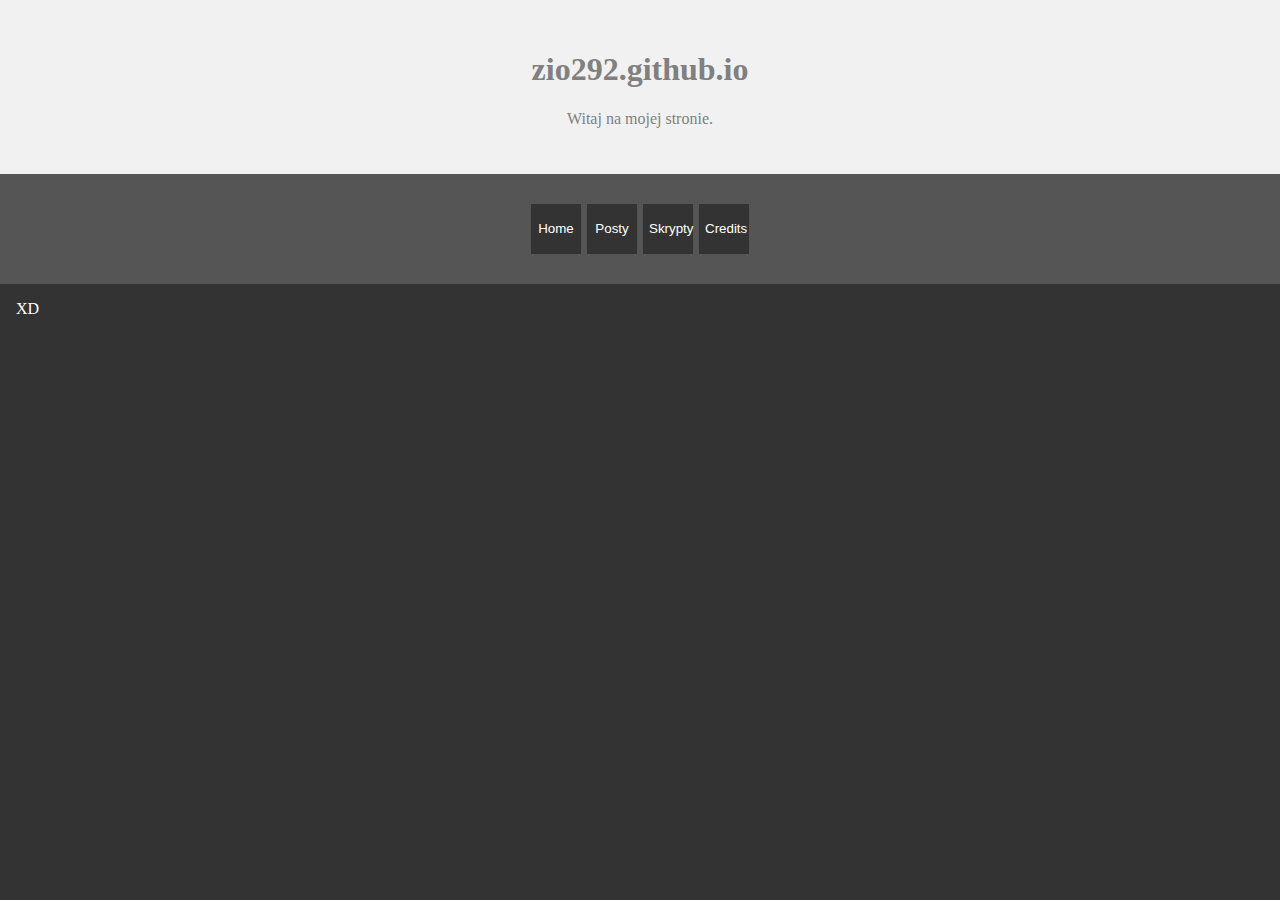
<file: index.html>
<html>
<head>
<meta name="viewport" content="width=device-width, initial-scale=1">
<title>zio292.github.io</title>
<link rel="stylesheet" href="style.css">
</style>
</head>
<body>
    <div class="top-container">
        <h1>zio292.github.io</h1>
        <p>Witaj na mojej stronie.</p>
      </div>
      
      <div class="header" id="myHeader">
        <h2>
            <center>
            <button class="but" onclick="location.href ='index' ">Home</button>
            <button class="but" onclick="location.href ='posts' ">Posty</button>
            <button class="but" onclick="location.href ='scripts' ">Skrypty</button>
            <button class="but" onclick="location.href ='credits' ">Credits</button>
            </center>
        </h2>
      </div>
</body>
<div class="content">
XD
</div>
<script src="scroll.js"></script>
<html>
</file>
<file: style.css>
body{
    margin: 0;
    background:#333;
    font-style:Verdana,Geneva,sans-serif,serif;
    color:white;
}
.top-container {
  background-color: #f1f1f1;
  padding: 30px;
  text-align: center;
  color:gray;
}

.header {
    padding: 10px 0px;
  background: #555;
  color: #f1f1f1;
}

.content {
  padding: 16px;
}

.sticky {
  position: fixed;
  top: 0;
  width: 100%;
}

.sticky + .content {
  padding-top: 102px;
}
.but{
    height:50px;
    width: 50px;
    outline: none;
    border:none;
    background:#333;
    color:white;
    transition: 0.5s;
}
.but:hover{
    background:white;
    color:#333;
}
.but:active{
    background:gray;
    color:#333; 
}
</file>
